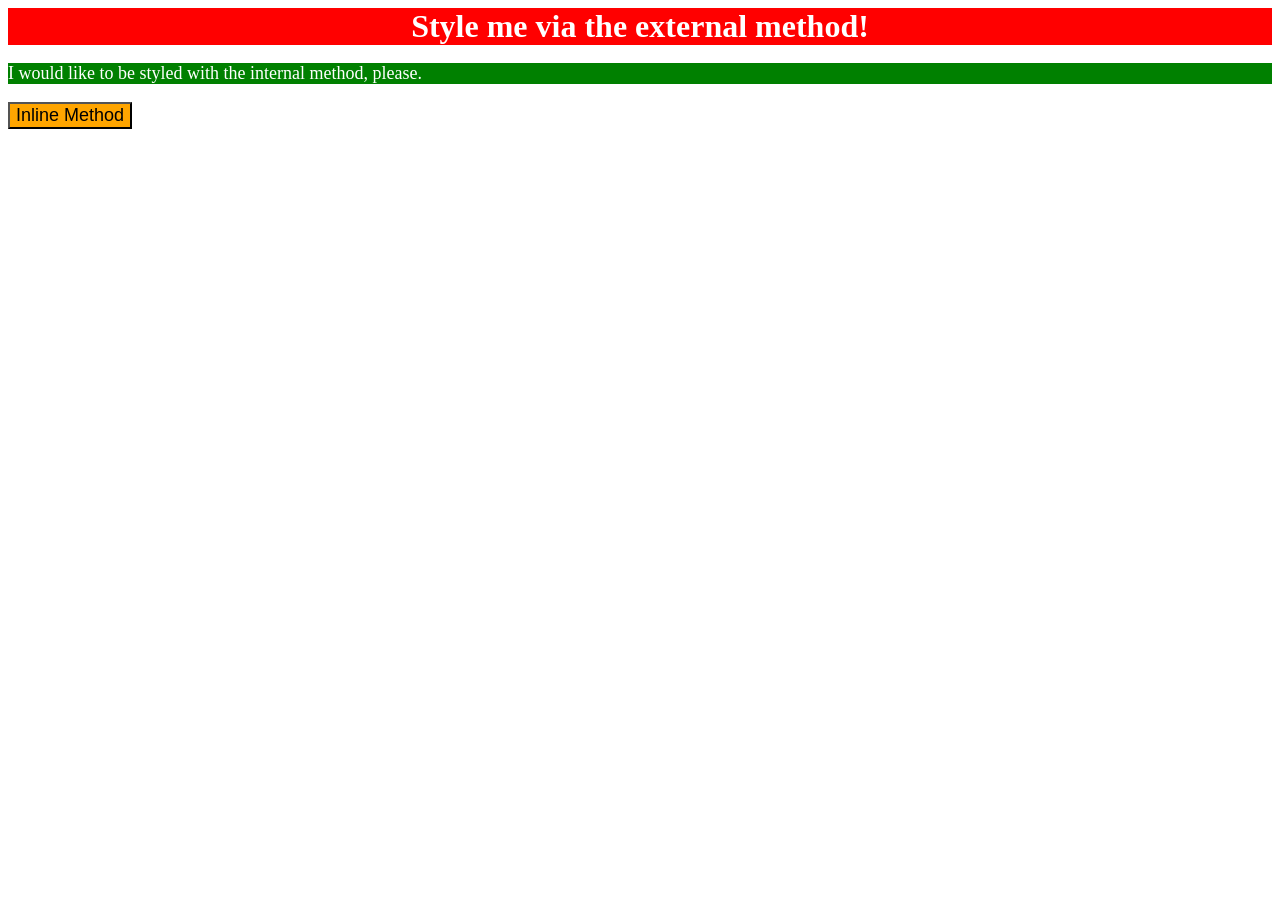
<file: foundations/intro-to-css/01-css-methods/index.html>
<!DOCTYPE html>
<html lang="en">
  <head>
    <meta charset="UTF-8">
    <meta http-equiv="X-UA-Compatible" content="IE=edge">
    <meta name="viewport" content="width=device-width, initial-scale=1.0">
    <title>Methods for Adding CSS</title>
    <style>
      p {
        background-color: green;
        color: white;
        font-size: 18px;
      }
    </style>
  </head>
    <link rel="stylesheet" href="styles.css">
  <body>
    <div>Style me via the external method!</div>
    <p>I would like to be styled with the internal method, please.</p>
    <button style="background-color: orange; font-size: 18px;">Inline Method</button>
  </body>
</html>
</file>
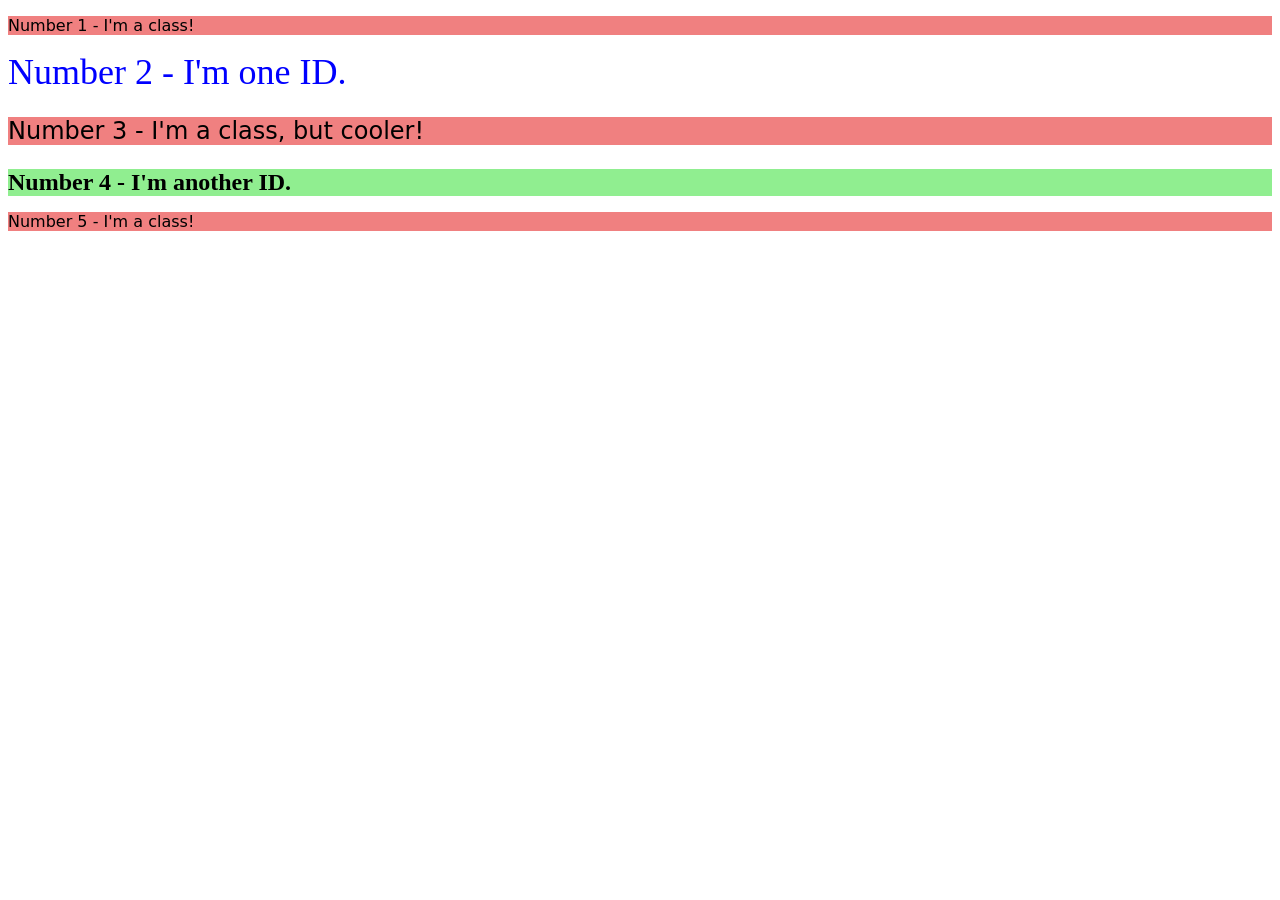
<file: foundations/intro-to-css/02-class-id-selectors/index.html>
<!DOCTYPE html>
<html lang="en">
  <head>
    <meta charset="UTF-8">
    <meta http-equiv="X-UA-Compatible" content="IE=edge">
    <meta name="viewport" content="width=device-width, initial-scale=1.0">
    <title>Class and ID Selectors</title>
    <link rel="stylesheet" href="style.css">
  </head>
  <body>
    <p class="odd">Number 1 - I'm a class!</p>
    <div id="big-blue">Number 2 - I'm one ID.</div>
    <p class="odd bigger">Number 3 - I'm a class, but cooler!</p>
    <div id="green-black">Number 4 - I'm another ID.</div>
    <p class="odd">Number 5 - I'm a class!</p>
  </body>
</html>
</file>
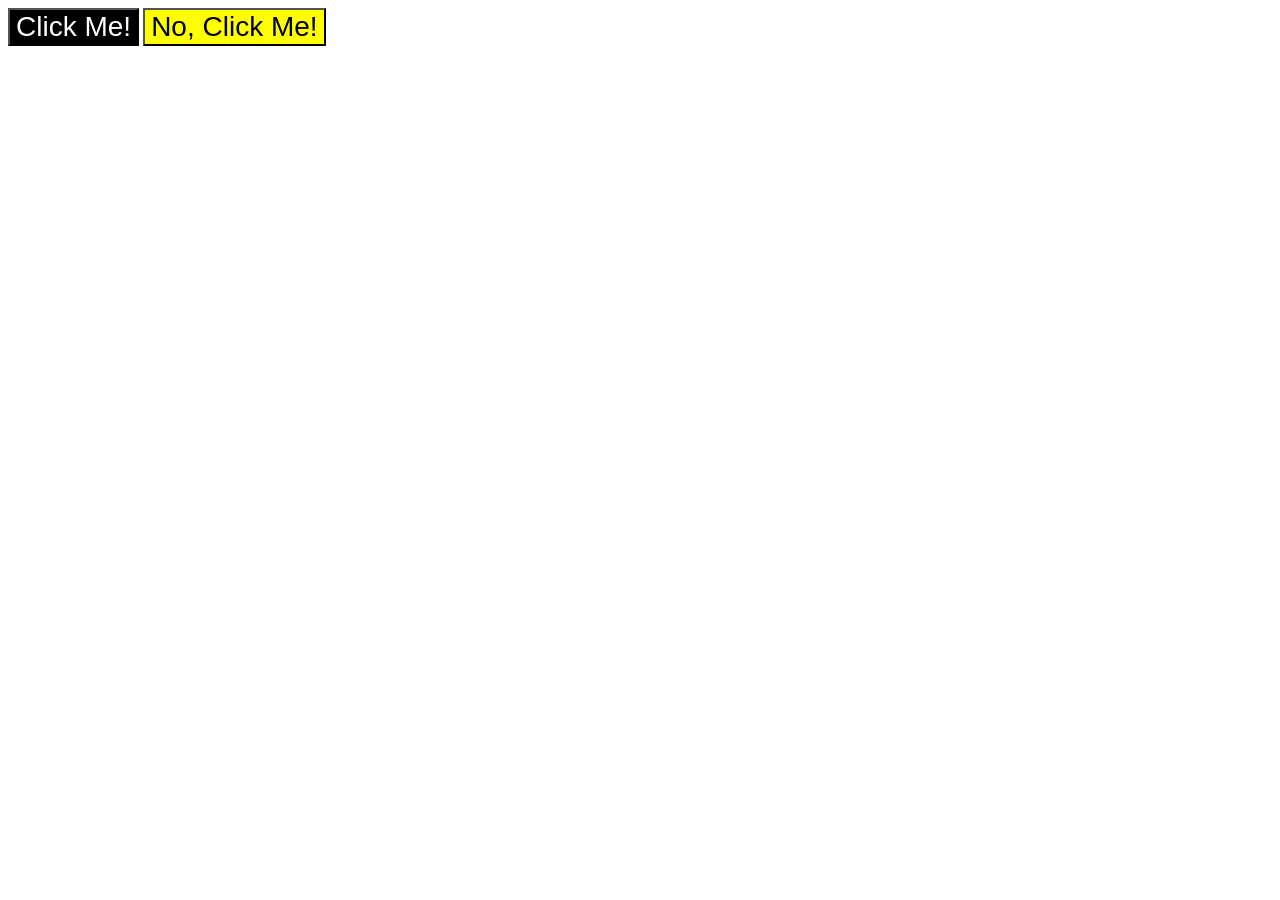
<file: foundations/intro-to-css/03-grouping-selectors/index.html>
<!DOCTYPE html>
<html lang="en">
  <head>
    <meta charset="UTF-8">
    <meta http-equiv="X-UA-Compatible" content="IE=edge">
    <meta name="viewport" content="width=device-width, initial-scale=1.0">
    <title>Grouping Selectors</title>
    <link rel="stylesheet" href="style.css">
  </head>
  <body>
    <button class="left">Click Me!</button>
    <button class="right">No, Click Me!</button>
  </body>
</html>
</file>
<file: foundations/intro-to-css/01-css-methods/styles.css>
div {
  color: white;
  background-color: red;
  font-size: 32px;
  text-align: center;
  font-weight: bold;
}
</file>
<file: foundations/intro-to-css/02-class-id-selectors/style.css>
/* Add CSS Styling */
.odd {
    background-color: rgb(240, 128, 128);
    font-family: "Verdana", "DejaVu Sans", sans-serif;
}
#big-blue {
    color: rgb(0, 0, 255);
    font-size: 36px;
}
.bigger {
    font-size: 24px;
}
#green-black {
    background-color: rgb(144, 238, 144);
    font-size: 24px;
    font-weight: bold;
}
</file>
<file: foundations/intro-to-css/03-grouping-selectors/style.css>
/* Add CSS Styling */
.left {
    background-color: hsl(0, 0%, 0%);
    color: rgb(255, 255, 255);
}
.right {
    background-color: #ffff00;
}
.left,
.right {
    font-size: 28px;
    font-family: Helvetica, "Times New Roman", sans-serif;
}
</file>
